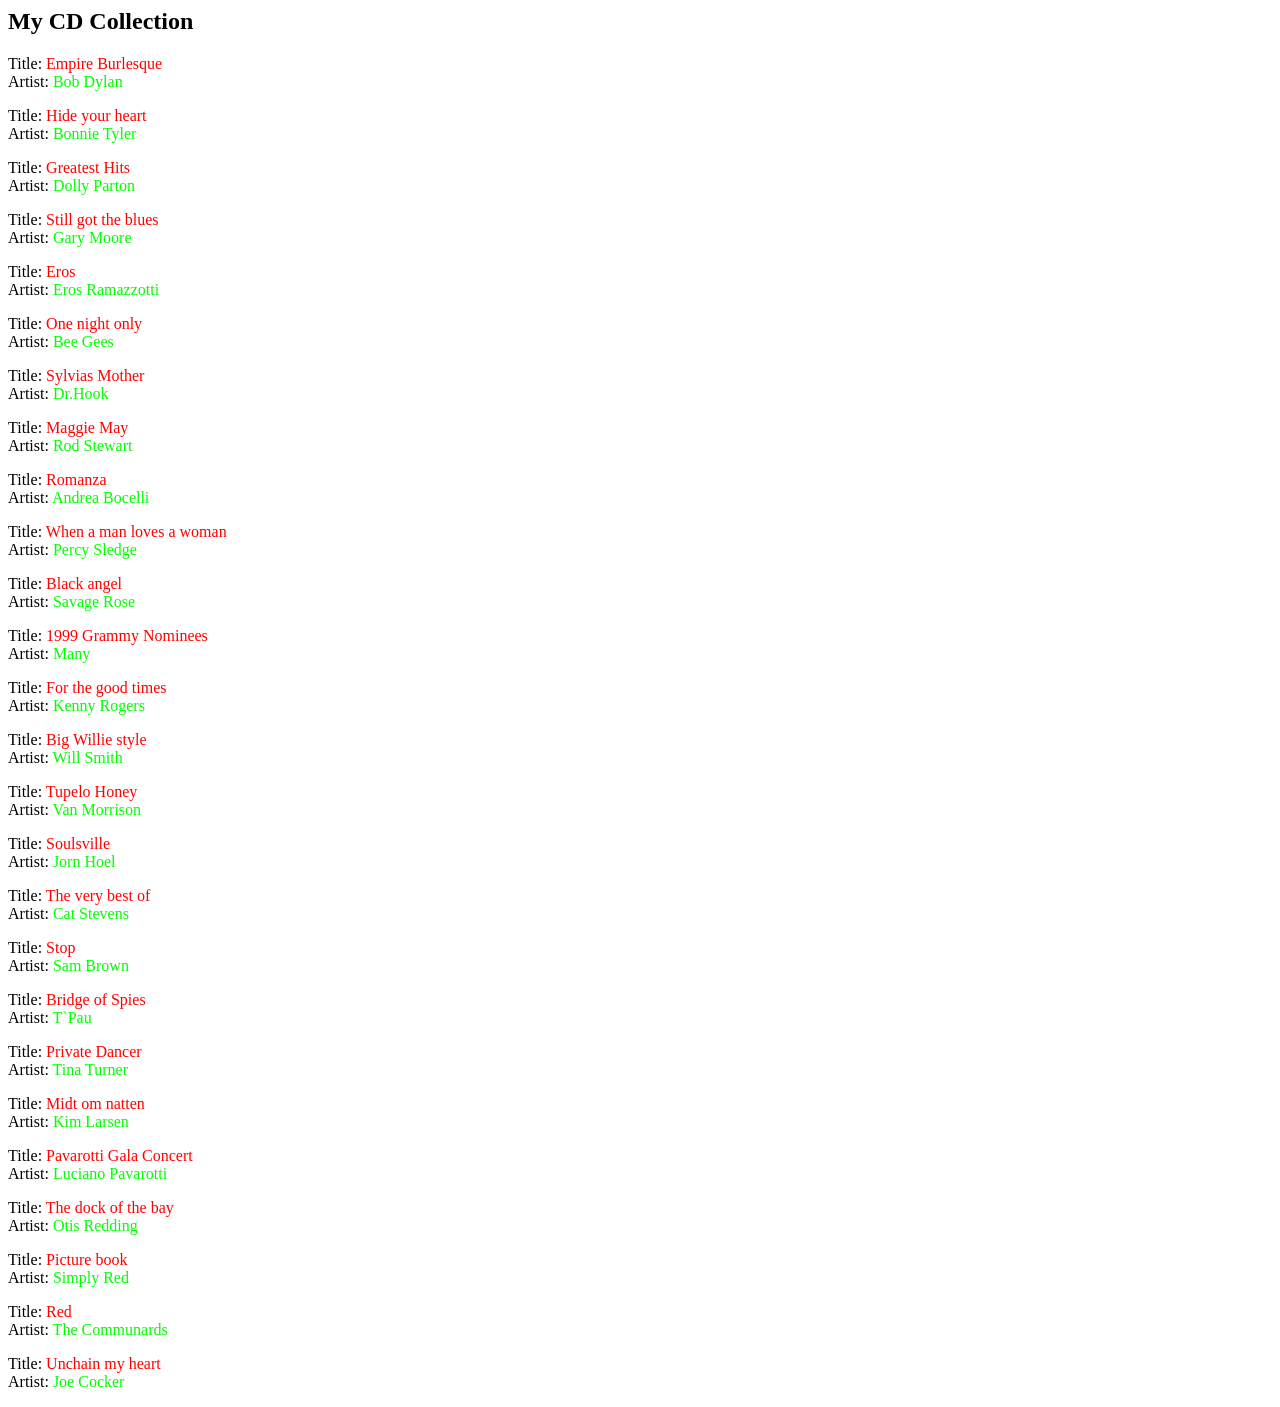
<file: cat_output.htm>
﻿<html>
  <body>
    <h2>My CD Collection</h2>
    <p>
  Title: <span style="color:#ff0000">Empire Burlesque</span><br>
  Artist: <span style="color:#00ff00">Bob Dylan</span><br></p>
    <p>
  Title: <span style="color:#ff0000">Hide your heart</span><br>
  Artist: <span style="color:#00ff00">Bonnie Tyler</span><br></p>
    <p>
  Title: <span style="color:#ff0000">Greatest Hits</span><br>
  Artist: <span style="color:#00ff00">Dolly Parton</span><br></p>
    <p>
  Title: <span style="color:#ff0000">Still got the blues</span><br>
  Artist: <span style="color:#00ff00">Gary Moore</span><br></p>
    <p>
  Title: <span style="color:#ff0000">Eros</span><br>
  Artist: <span style="color:#00ff00">Eros Ramazzotti</span><br></p>
    <p>
  Title: <span style="color:#ff0000">One night only</span><br>
  Artist: <span style="color:#00ff00">Bee Gees</span><br></p>
    <p>
  Title: <span style="color:#ff0000">Sylvias Mother</span><br>
  Artist: <span style="color:#00ff00">Dr.Hook</span><br></p>
    <p>
  Title: <span style="color:#ff0000">Maggie May</span><br>
  Artist: <span style="color:#00ff00">Rod Stewart</span><br></p>
    <p>
  Title: <span style="color:#ff0000">Romanza</span><br>
  Artist: <span style="color:#00ff00">Andrea Bocelli</span><br></p>
    <p>
  Title: <span style="color:#ff0000">When a man loves a woman</span><br>
  Artist: <span style="color:#00ff00">Percy Sledge</span><br></p>
    <p>
  Title: <span style="color:#ff0000">Black angel</span><br>
  Artist: <span style="color:#00ff00">Savage Rose</span><br></p>
    <p>
  Title: <span style="color:#ff0000">1999 Grammy Nominees</span><br>
  Artist: <span style="color:#00ff00">Many</span><br></p>
    <p>
  Title: <span style="color:#ff0000">For the good times</span><br>
  Artist: <span style="color:#00ff00">Kenny Rogers</span><br></p>
    <p>
  Title: <span style="color:#ff0000">Big Willie style</span><br>
  Artist: <span style="color:#00ff00">Will Smith</span><br></p>
    <p>
  Title: <span style="color:#ff0000">Tupelo Honey</span><br>
  Artist: <span style="color:#00ff00">Van Morrison</span><br></p>
    <p>
  Title: <span style="color:#ff0000">Soulsville</span><br>
  Artist: <span style="color:#00ff00">Jorn Hoel</span><br></p>
    <p>
  Title: <span style="color:#ff0000">The very best of</span><br>
  Artist: <span style="color:#00ff00">Cat Stevens</span><br></p>
    <p>
  Title: <span style="color:#ff0000">Stop</span><br>
  Artist: <span style="color:#00ff00">Sam Brown</span><br></p>
    <p>
  Title: <span style="color:#ff0000">Bridge of Spies</span><br>
  Artist: <span style="color:#00ff00">T`Pau</span><br></p>
    <p>
  Title: <span style="color:#ff0000">Private Dancer</span><br>
  Artist: <span style="color:#00ff00">Tina Turner</span><br></p>
    <p>
  Title: <span style="color:#ff0000">Midt om natten</span><br>
  Artist: <span style="color:#00ff00">Kim Larsen</span><br></p>
    <p>
  Title: <span style="color:#ff0000">Pavarotti Gala Concert</span><br>
  Artist: <span style="color:#00ff00">Luciano Pavarotti</span><br></p>
    <p>
  Title: <span style="color:#ff0000">The dock of the bay</span><br>
  Artist: <span style="color:#00ff00">Otis Redding</span><br></p>
    <p>
  Title: <span style="color:#ff0000">Picture book</span><br>
  Artist: <span style="color:#00ff00">Simply Red</span><br></p>
    <p>
  Title: <span style="color:#ff0000">Red</span><br>
  Artist: <span style="color:#00ff00">The Communards</span><br></p>
    <p>
  Title: <span style="color:#ff0000">Unchain my heart</span><br>
  Artist: <span style="color:#00ff00">Joe Cocker</span><br></p>
  </body>
</html>
</file>
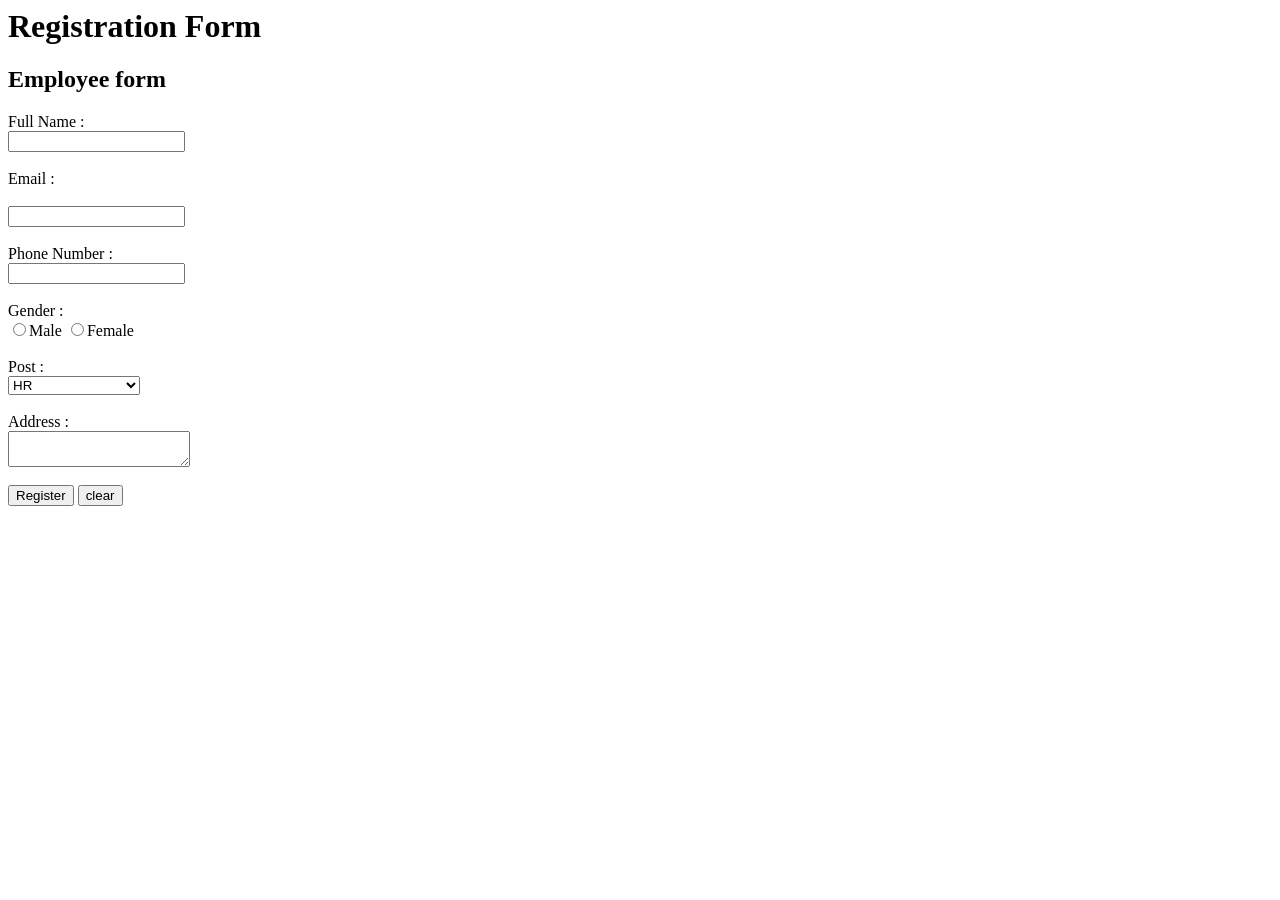
<file: Registeration_Form.html>
<html>
    <head>
        <title>Registration Form</title>

    </head>
    <body>
        <h1>Registration Form</h1>
        <h2>Employee form</h2>
       
        <form>
         <label>Full Name :</label><br>
        <input type="text" name="Name"><br><br>

        <label>Email :</label><br><br>
        <input type="email" name="email"><br><br>

        <label>Phone Number :</label><br>
        <input type="tel" name="phone"><br><br>
    
        <label>Gender :</label><br>
        <input type="radio" name ="Gender" value="Male">Male
        <input type="radio" name="Gender" value="Female">Female
<br><br>
        <label>Post :</label><br>
        <select name="post">
            <option>HR</option>
            <option>Manager</option>
            <option>Software Engineer</option>
        </select>
<br><br>
        <label>Address :</label><br>
        <textarea></textarea>
<br><br>
        <input type="submit" value="Register">
        <input type="reset" value="clear">
    </form>
    </body>
</html>
</file>
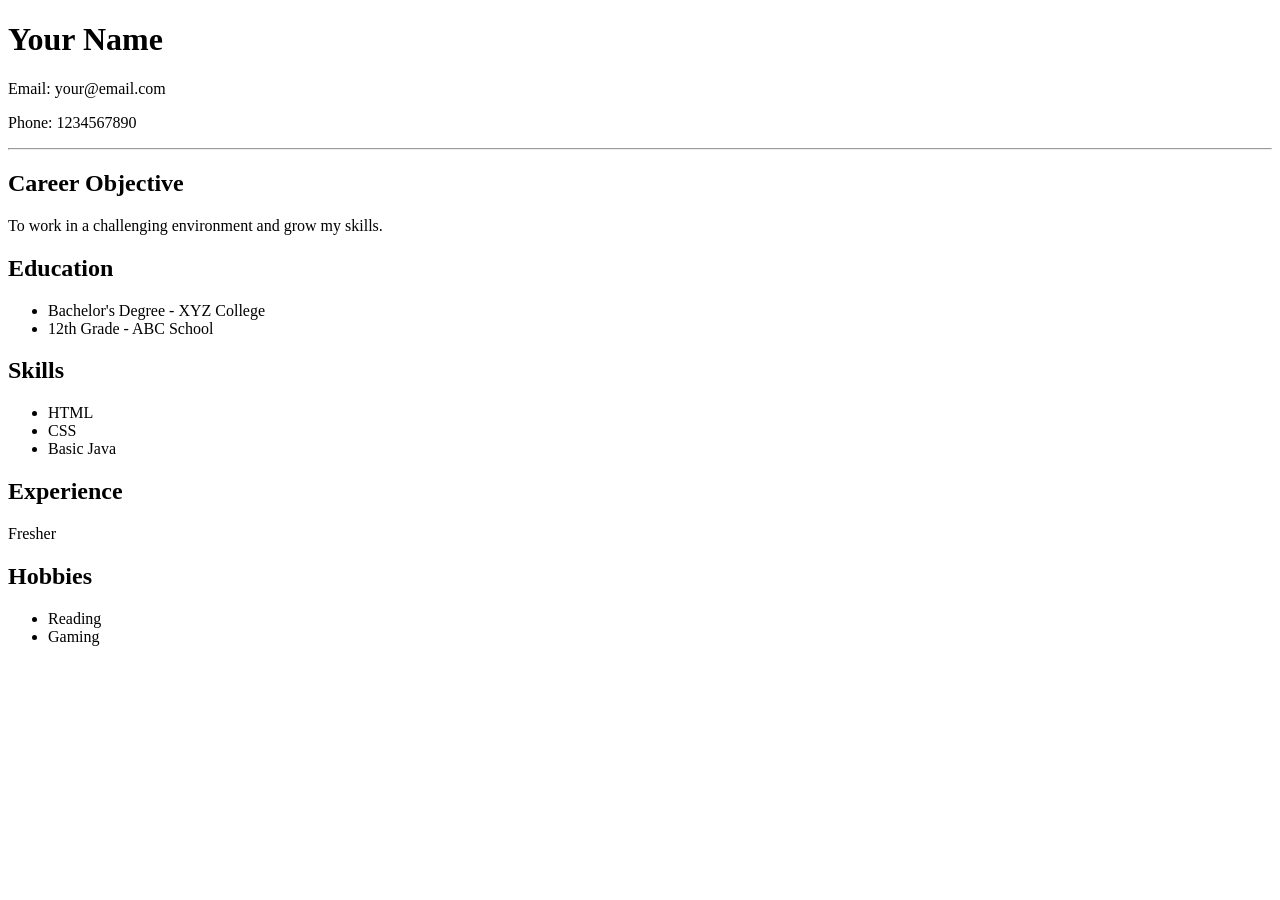
<file: Resume.html>
<!DOCTYPE html>
<html>
<head>
    <title>My Resume</title>
</head>
<body>

<h1>Your Name</h1>
<p>Email: your@email.com</p>
<p>Phone: 1234567890</p>

<hr>

<h2>Career Objective</h2>
<p>To work in a challenging environment and grow my skills.</p>

<h2>Education</h2>
<ul>
    <li>Bachelor's Degree - XYZ College</li>
    <li>12th Grade - ABC School</li>
</ul>

<h2>Skills</h2>
<ul>
    <li>HTML</li>
    <li>CSS</li>
    <li>Basic Java</li>
</ul>

<h2>Experience</h2>
<p>Fresher</p>

<h2>Hobbies</h2>
<ul>
    <li>Reading</li>
    <li>Gaming</li>
</ul>

</body>
</html>
</file>
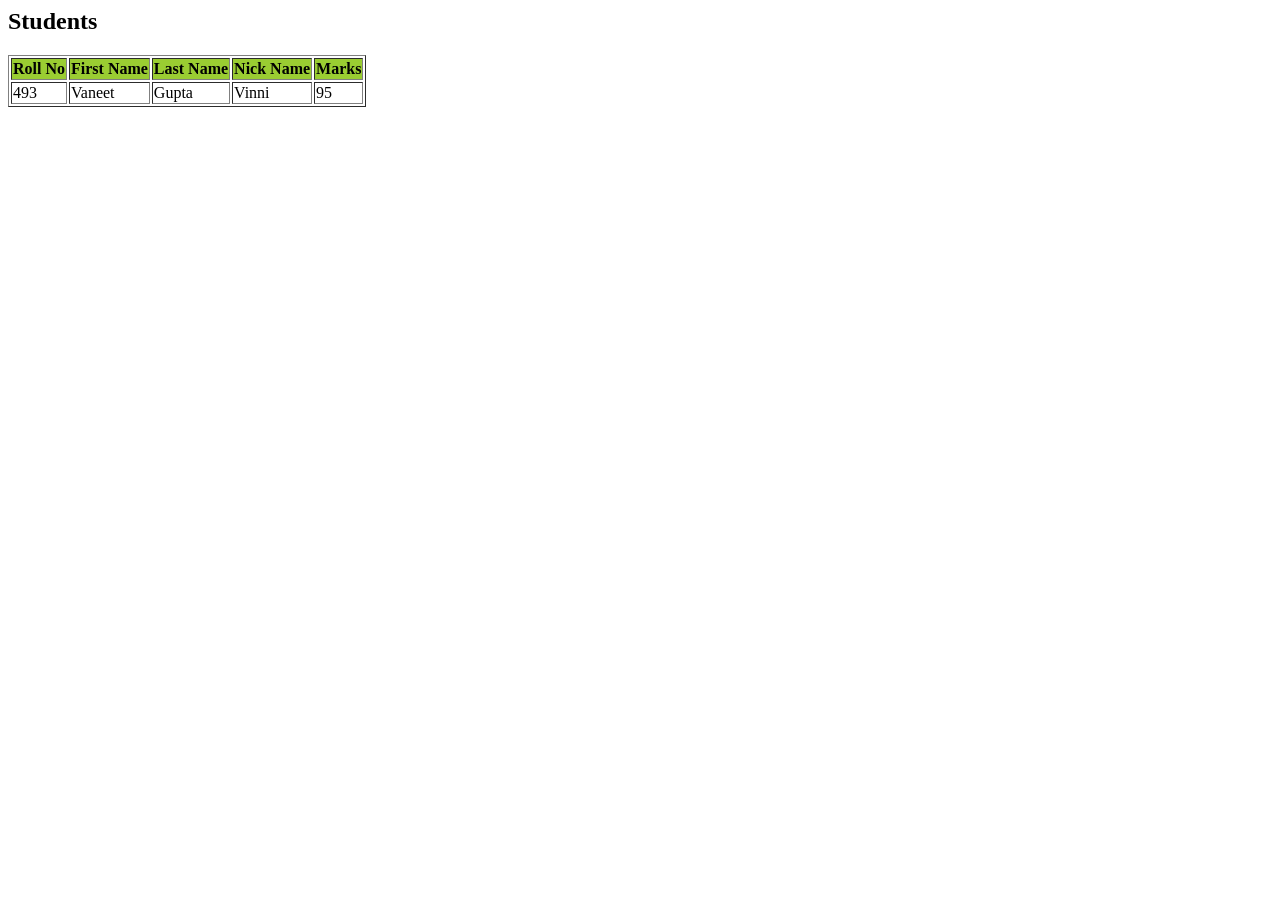
<file: students_output.htm>
﻿<html>
  <body>
    <h2>Students</h2>
    <table border="1">
      <tr bgcolor="#9acd32">
        <th>Roll No</th>
        <th>First Name</th>
        <th>Last Name</th>
        <th>Nick Name</th>
        <th>Marks</th>
      </tr>
      <tr>
        <td>493</td>
        <td>Vaneet</td>
        <td>Gupta</td>
        <td>Vinni</td>
        <td>95</td>
      </tr>
    </table>
  </body>
</html>
</file>
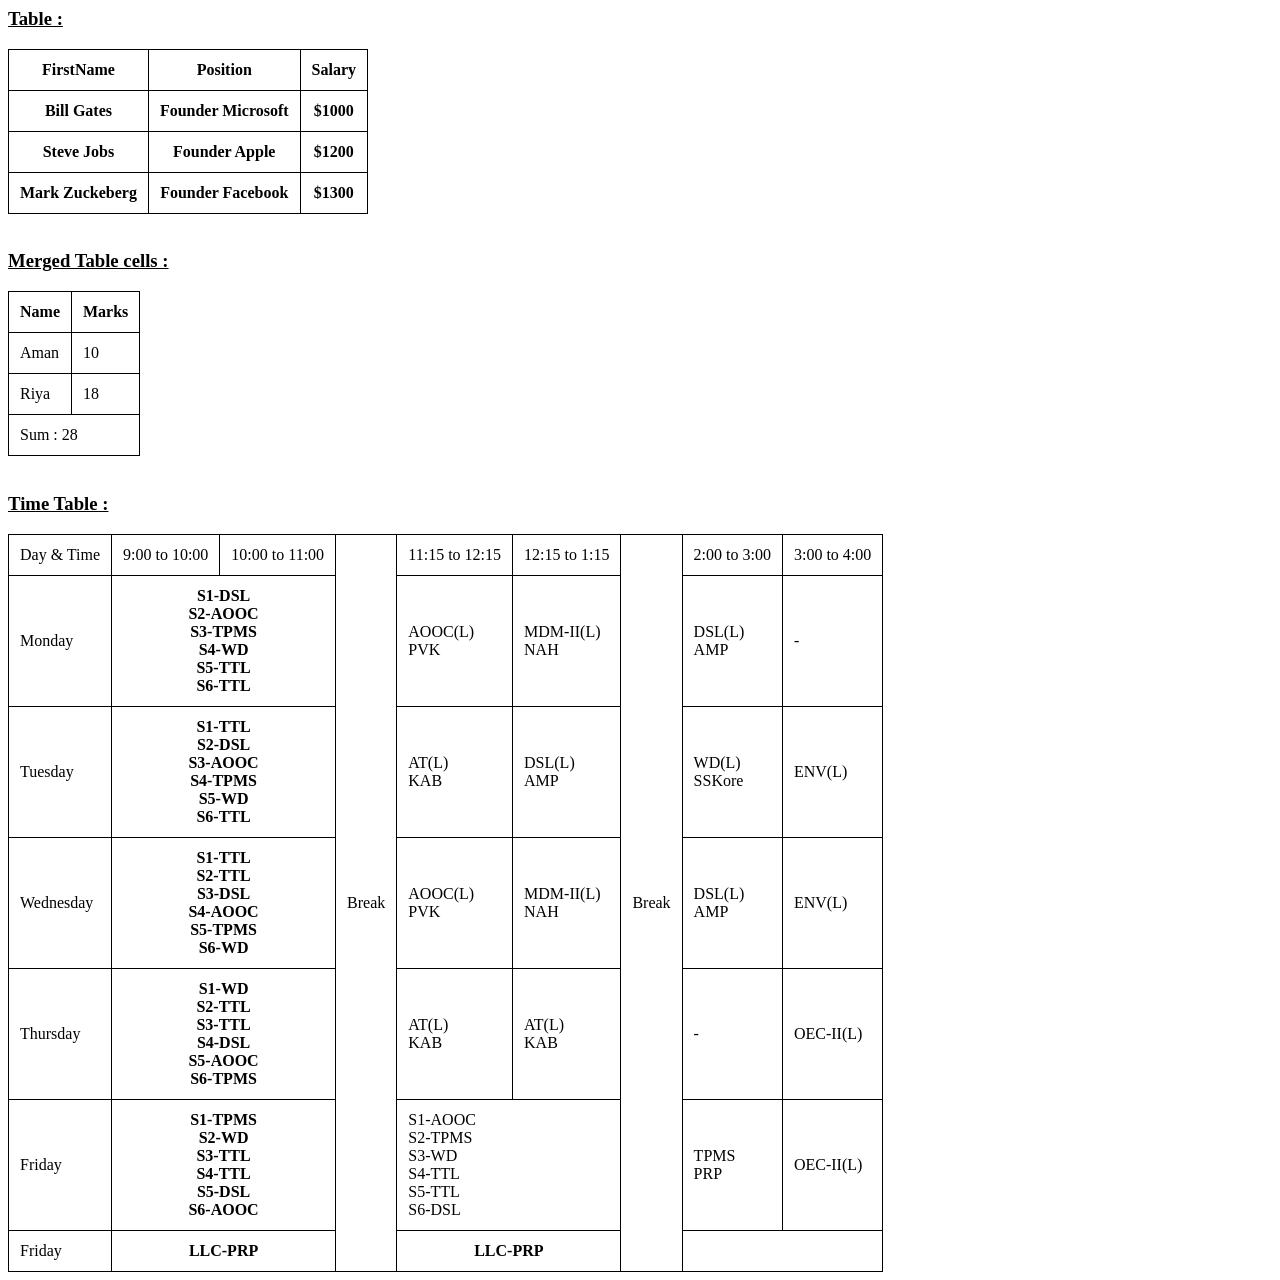
<file: table.html>
<html>
    <head>
    <title>
        Table 
    </title>
    <style>
        table,
        th,
        td{
            border: 1px solid black;
            border-collapse: collapse;
        }
        th,td{
            padding: 11px;
        }
    </style>
    </head>
    <body>
        <h3><u>Table :</u></h3>
    <table>
        <tr>
            <th>FirstName</th>
            <th>Position</th>
            <th>Salary</th>
        </tr>
           <th>Bill Gates</th>
           <th>Founder Microsoft</th>
           <th>$1000</th>
        <tr>
          <th>Steve Jobs</th>
          <th>Founder Apple</th>
          <th>$1200</th>
        </tr>
        <tr>
            <th>Mark Zuckeberg</th>
            <th>Founder Facebook</th>
            <th>$1300</th>
        </tr>
    </table>
    <br>

    <h3><u>Merged Table cells :</u></h3>
    <table>
        <tr>
            <th>Name</th>
            <th>Marks</th>
        </tr>

        <tr>
           <td>Aman</td>
           <td>10</td>
       </tr>

       <tr>
        <td>Riya</td>
        <td>18</td>
       </tr>
        
       <tr>
        <td colspan="2">Sum : 28</td>
       </tr>
    </table>
    <br>
    
     
    <h3><u>Time Table :</u></h3>
    <table>
        <tr>
           <td>Day & Time</td>
           <td>9:00 to 10:00</td>
           <td>10:00 to 11:00</td>
           <td rowspan="7">Break</td>
           <td>11:15 to 12:15</td>
           <td>12:15 to 1:15</td>
           <td rowspan="7">Break</td>
           <td>2:00 to 3:00</td>
           <td>3:00 to 4:00</td>
        </tr>

        <tr>
            <td >Monday</td>
            <th colspan="2">S1-DSL<br>
                S2-AOOC<br>
                S3-TPMS<br>
                S4-WD<br>
                S5-TTL<br>
                S6-TTL<br>
            </th>
            <td>AOOC(L)<br>PVK</td>
            <td>MDM-II(L)<br>NAH</td>
            <td>DSL(L)<br>AMP</td>
            <td>-</td>
        </tr>

        <tr>
            <td>Tuesday</td>
            <th colspan="2">S1-TTL<br>
                S2-DSL<br>
                S3-AOOC<br>
                S4-TPMS<br>
                S5-WD<br>
                S6-TTL<br>
            </th>
            <td>AT(L)<br>KAB</td>
            <td>DSL(L)<br>AMP</td>
            <td>WD(L)<br>SSKore</td>
            <td>ENV(L)</td>
        </tr>

        <tr>
            <td>Wednesday</td>
            <th colspan="2">S1-TTL<br>
               S2-TTL<br>
               S3-DSL<br>
               S4-AOOC<br>
               S5-TPMS<br>
               S6-WD<br>
            </th>
            <td>AOOC(L)<br>PVK</td>
            <td>MDM-II(L)<br>NAH</td>
            <td>DSL(L)<br>AMP</td>
            <td>ENV(L)</td>
        </tr>
       
        <tr>
            <td>Thursday</td>
            <th colspan="2">S1-WD<br>
            S2-TTL<br>
            S3-TTL<br>
            S4-DSL<br>
            S5-AOOC<br>
            S6-TPMS<br>
        </th>
        <td>AT(L)<br>KAB</td>
        <td>AT(L)<br>KAB</td>
        <td>-</td>
        <td>OEC-II(L)</td>
        </tr>

        <tr>
            <td>Friday</td>
            <th colspan="2">S1-TPMS<br>
                S2-WD<br>
                S3-TTL<br>
                S4-TTL<br>
                S5-DSL<br>
                S6-AOOC<br>
            </th>
            <td  colspan="2">S1-AOOC<br>
                S2-TPMS<br>
                S3-WD<br>
                S4-TTL<br>
                S5-TTL<br>
                S6-DSL<br>
            </th>
            </td>
            <td>TPMS<br>PRP</td>
            <td>OEC-II(L)<br></td>
         </tr>

         <tr>
            <td>Friday</td>
            <th colspan="2">LLC-PRP</th>
            <th colspan="2">LLC-PRP</th>
         </tr>
         
    </table>
    </body>
</html>
</file>
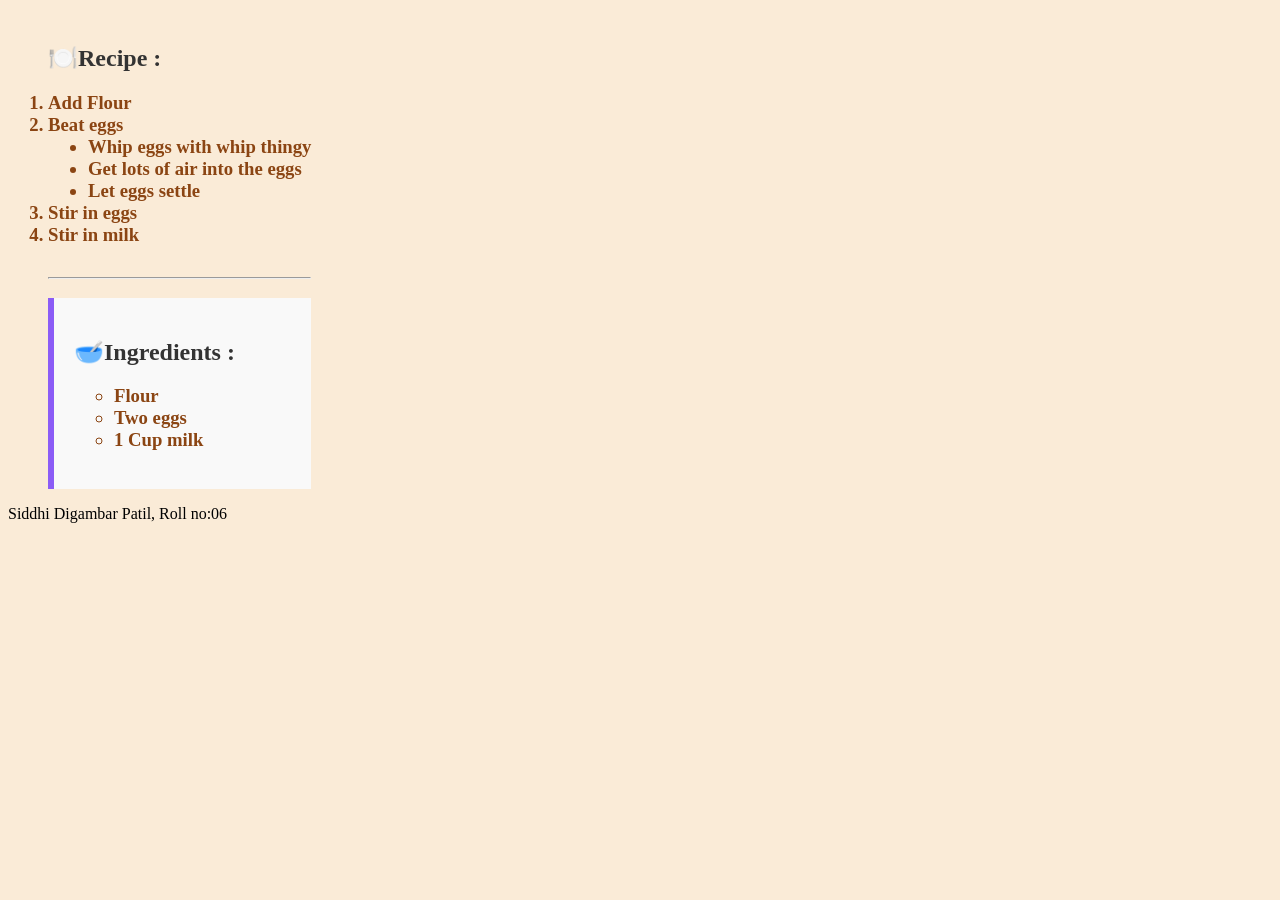
<file: Tags.html>
<html>
    <head>
        <style>
            ol{
                color: rebeccapurple;
            
            }
            li{
                color: saddlebrown;
            }
            body{
                background-color: antiquewhite;
            }
            hr{
                color: black;
            }
            h2{
                margin-bottom:10px ;
                color: #333;
            }
            .page{
                   display: flex;
            }
            .ingredients{
                background: #f9f9f9;
                padding: 20px;
                border-left: 6px solid #8b5cf6;
            }
            .recipe{
                     margin-bottom:  10px;
            }
        </style>
        <title>Ordered & Unordered List</title>
        <body>
            <div class="page">
            <div class="recipe"></div>
            <ol><h2><b>🍽️Recipe :</b><h2></h2>
                <h3><li>Add Flour</li>
                <li>Beat eggs</li>
                <ul type="disc">
                    <li>Whip eggs with whip thingy</li>
                    <li>Get lots of air into the eggs</li>
                      <li>Let eggs settle</li>
                </ul>
                <li>Stir in eggs</li>
                <li>Stir in milk</li><br>
                <hr></h3>
        <div class="ingredients">
        <h2><b> 🥣Ingredients :</b></h2> 
                <ul type ="circle">
                   <h3> <li>Flour</li>
                    <li>Two eggs</li>
                    <li>1 Cup milk</li>
                </ul></h3>
            </ol>
            </div>
            <footer>Siddhi Digambar Patil, Roll no:06</footer>
        </div>
        </body>
    </head>
</html>
</file>
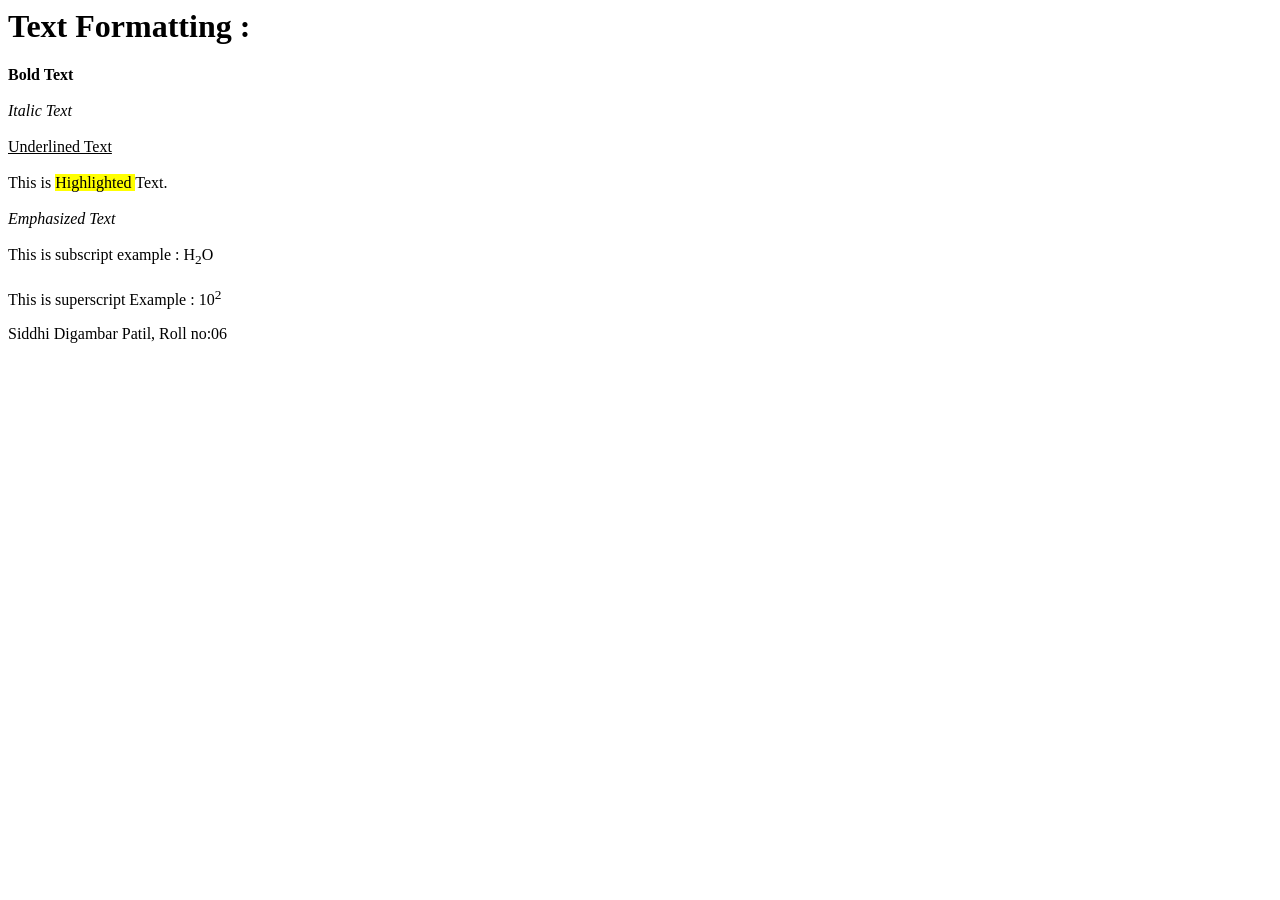
<file: Text_formatting.html>
<html>
    <head>
        <title>Text Formatting</title>
    </head>
    <body>
        <h1>Text Formatting :</h1>
        <p><b>Bold Text</b><br><br>
            <i> Italic Text</i><br><br>
            <u>Underlined Text</u><br><br>
            This is <mark>Highlighted </mark>Text.<br><br>
            <em>Emphasized Text</em><br><br>
            This is subscript example :
            H<sub>2</sub>O<br><br>
            This is superscript Example :
            10<sup>2</sup>
        </p>
         <footer>Siddhi Digambar Patil, Roll no:06</footer>
    </body>
</html>
</file>
